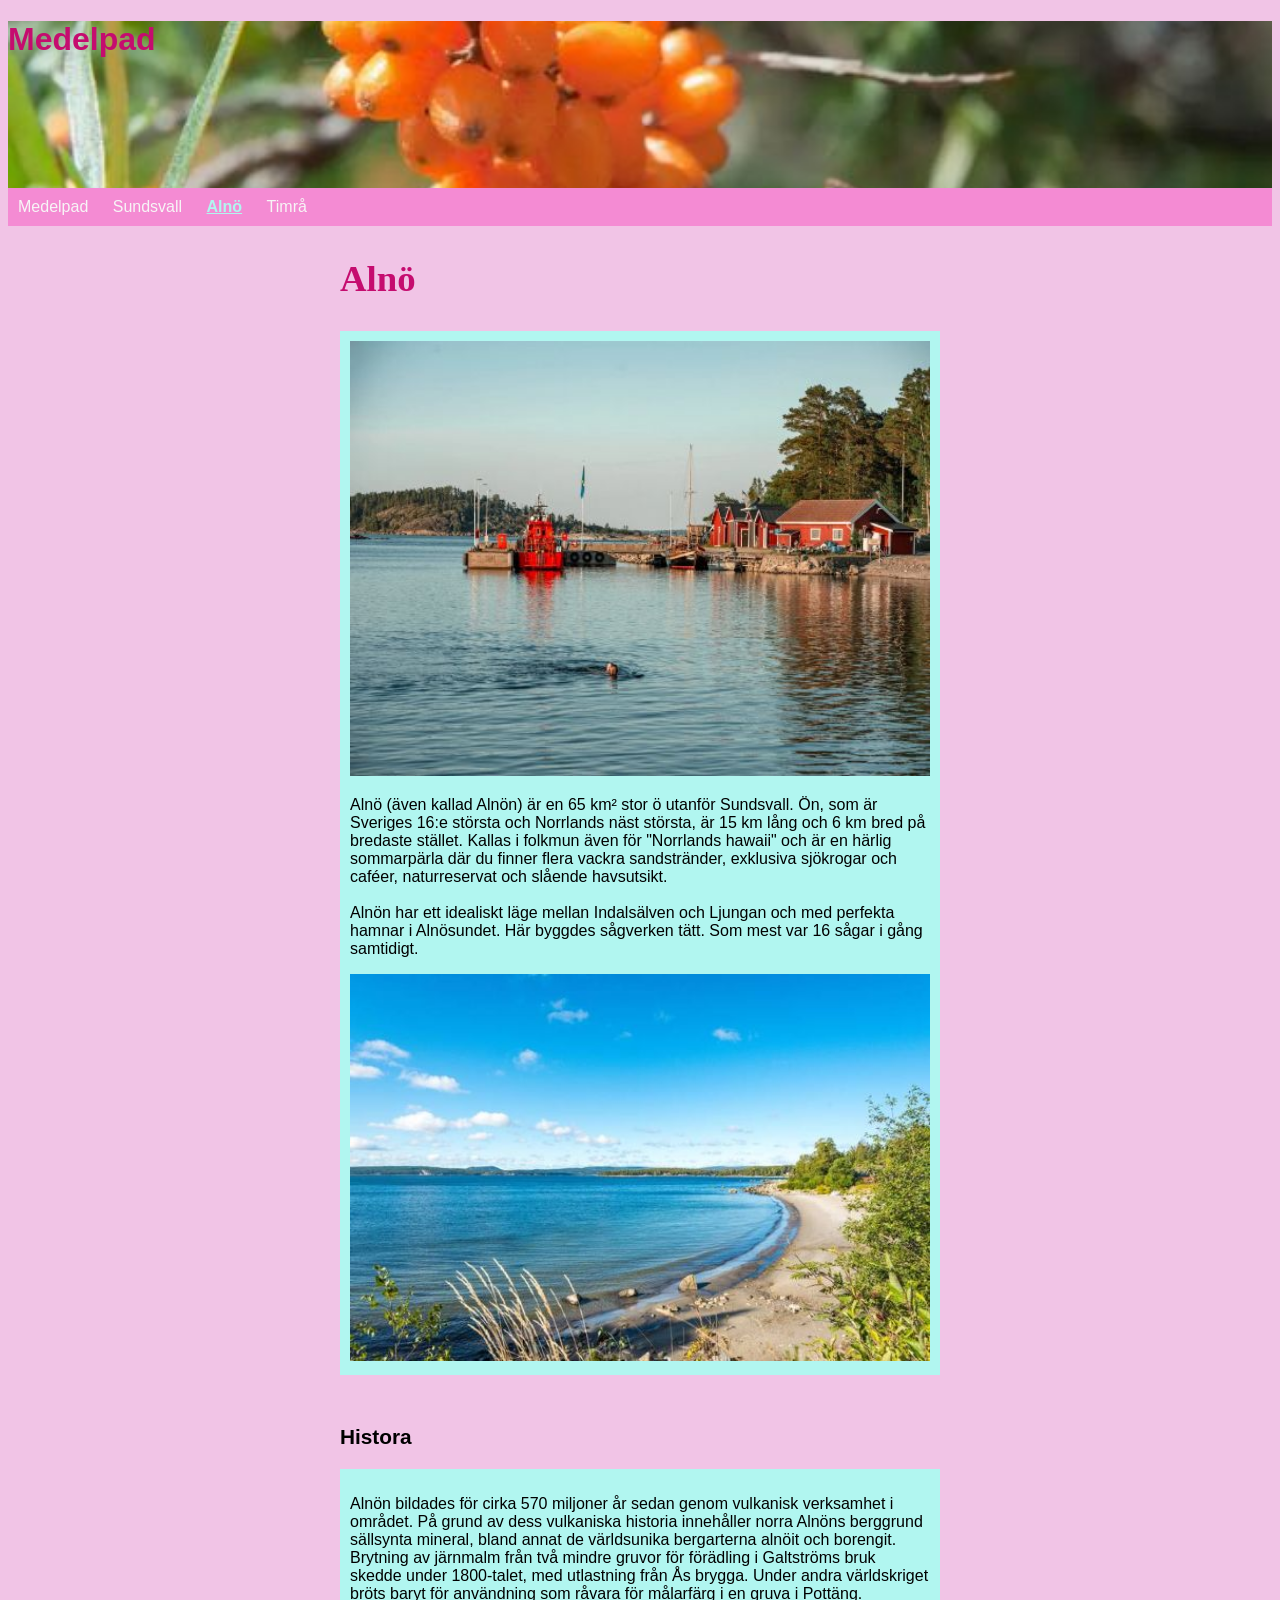
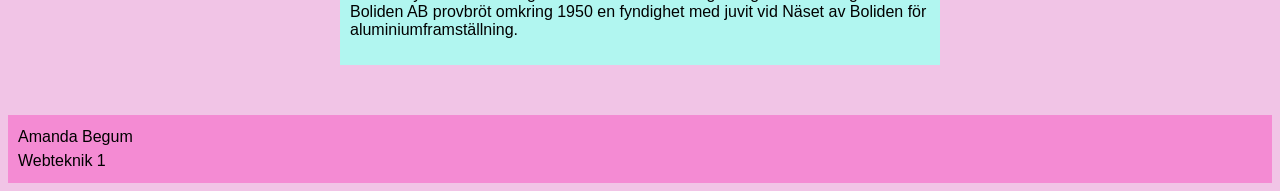
<file: Alnö.html>
<!DOCTYPE html>
<html lang="sv">

<head>
    <meta charset="UTF-8">
    <meta name="viewport" content="width=device-width, initial-scale=1.0">
    <title>Alnö</title>
    <link rel="stylesheet" href="style.css">
</head>

<body>
    <header>
        <h1>Medelpad</h1>
        <nav>
            <ul>
                <li><a href="index.html">Medelpad</a></li>
                <li><a href="Sundsvall.html">Sundsvall</a></li>
                <li><a href="Alnö.html" class="active">Alnö</a></li>
                <li><a href="Timrå.html">Timrå</a></li>
            </ul>
        </nav>
    </header>
    <main>
        <h2>Alnö</h2>

        <section>

            <img src="img/fiskeläge.jpg" alt="fiskeläge">

            <p>Alnö (även kallad Alnön) är en 65 km² stor ö utanför Sundsvall.
                Ön, som är Sveriges 16:e största och Norrlands näst största, är 15 km lång
                och 6 km bred på bredaste stället.
                Kallas i folkmun även för "Norrlands hawaii" och är en härlig sommarpärla där du finner
                flera vackra sandstränder, exklusiva sjökrogar och caféer, naturreservat och slående
                havsutsikt. <br> <br>

                Alnön har ett idealiskt läge mellan Indalsälven och Ljungan och med perfekta hamnar
                i Alnösundet. Här byggdes sågverken tätt. Som mest var 16 sågar i gång samtidigt.</p>

                <img src="img/Strand.jpg" alt="Strand">

        </section>

        <h3>Histora</h3>

        <section>
            <p>Alnön bildades för cirka 570 miljoner år sedan genom vulkanisk verksamhet i området.
                På grund av dess vulkaniska historia innehåller norra Alnöns berggrund sällsynta
                mineral, bland annat de världsunika bergarterna alnöit och borengit.<br>Brytning av
                järnmalm från två mindre gruvor för förädling i Galtströms bruk skedde under
                1800-talet, med utlastning från Ås brygga. Under andra världskriget bröts baryt
                för användning som råvara för målarfärg i en gruva i Pottäng.<br> Boliden AB
                provbröt omkring 1950 en fyndighet med juvit vid Näset av Boliden för
                aluminiumframställning.</p>
        </section>

    </main>
    <footer>
        <p>Amanda Begum</p>
        <p>Webteknik 1</p>
    </footer>

</body>

</html>
</file>
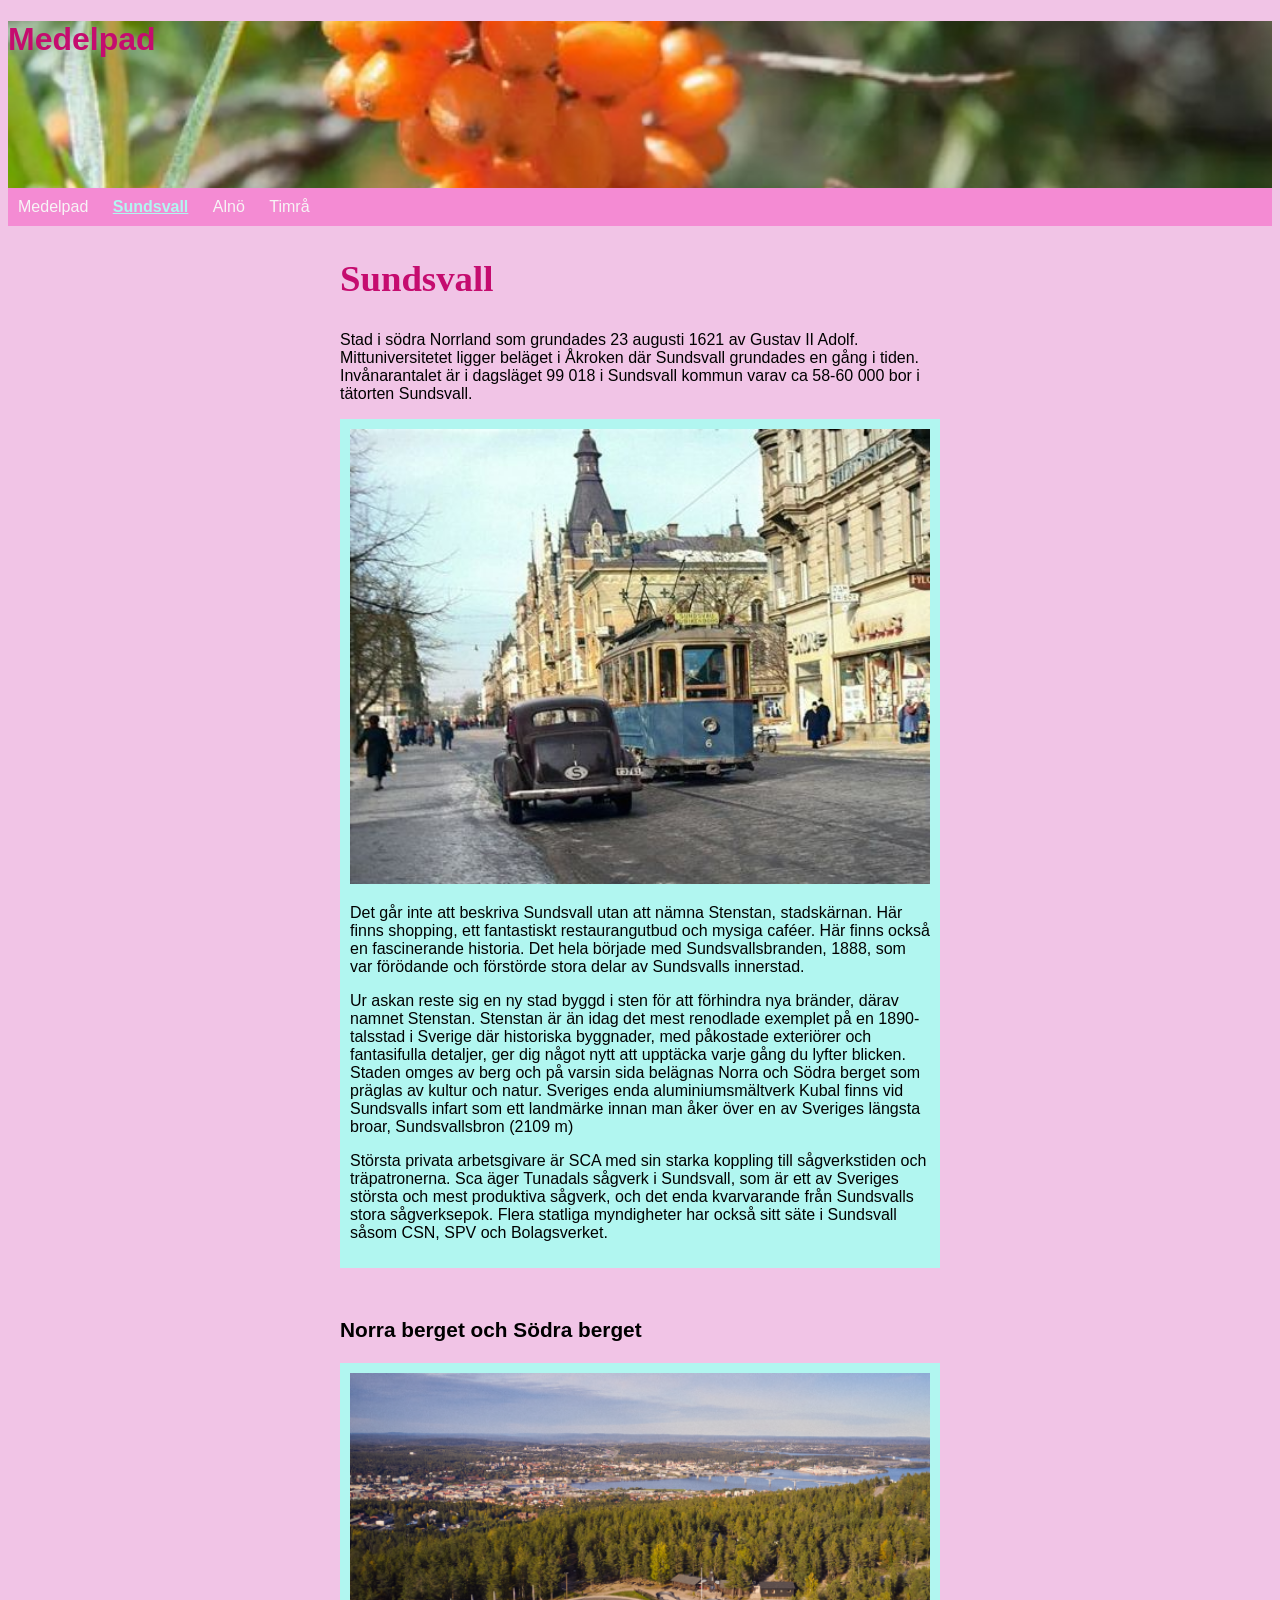
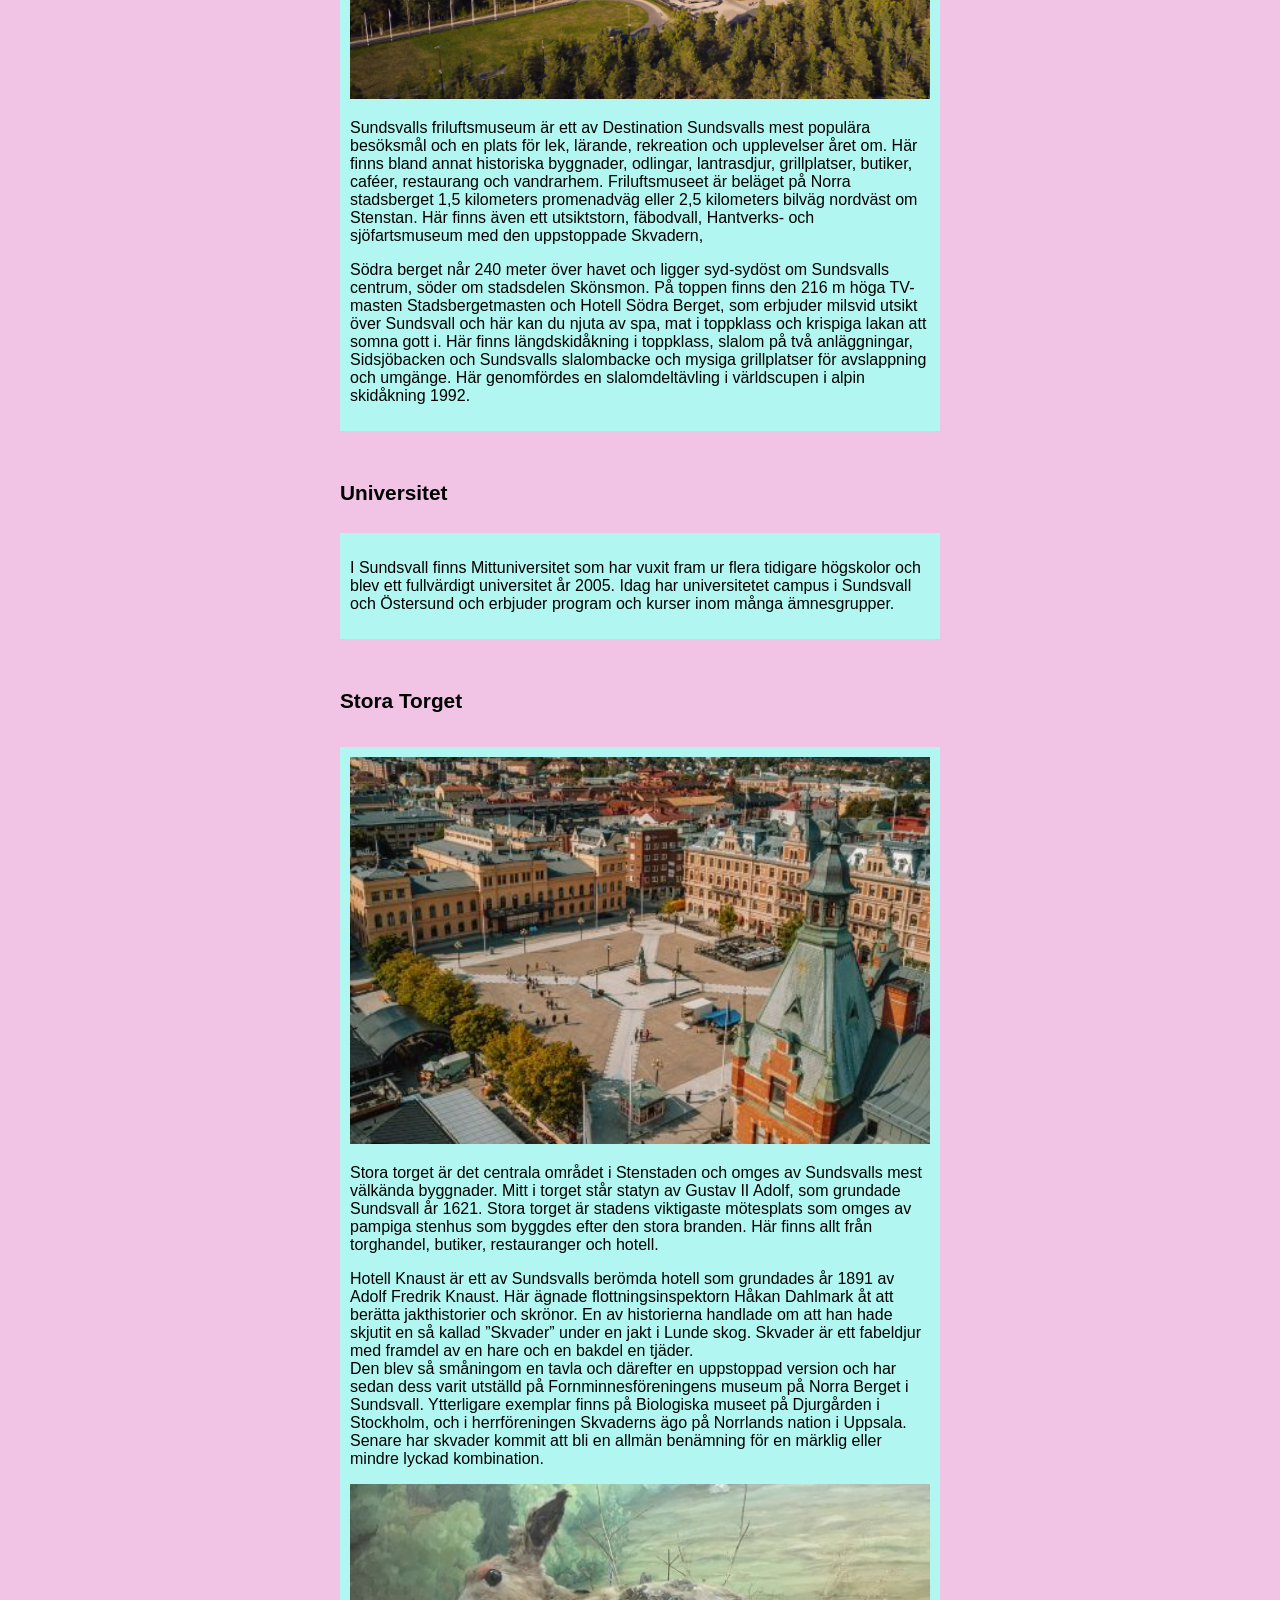
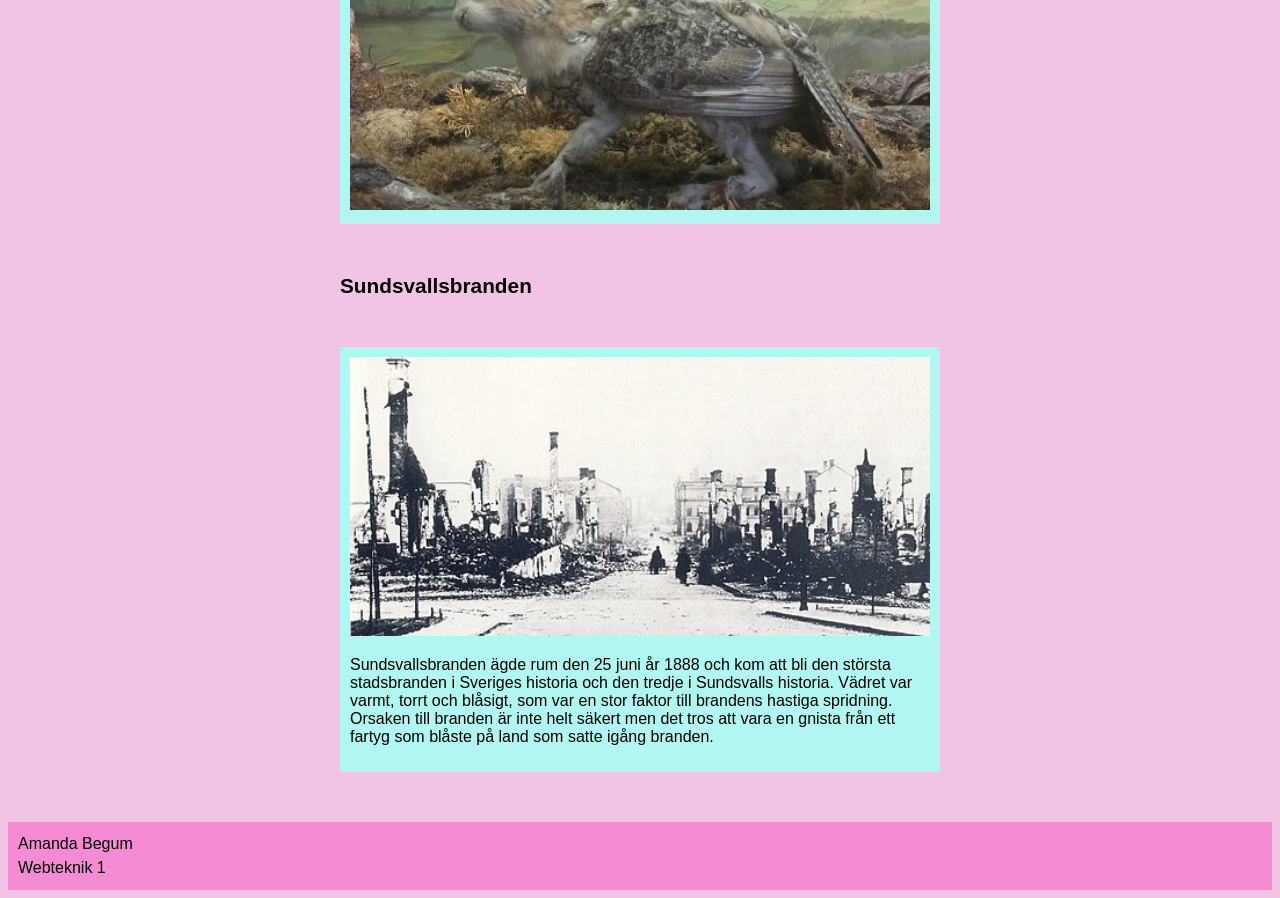
<file: Sundsvall.html>
<!DOCTYPE html>
<html lang="sv">

<head>
    <meta charset="UTF-8">
    <meta name="viewport" content="width=device-width, initial-scale=1.0">
    <title>Sundsvall</title>
    <link rel="stylesheet" href="style.css">
</head>

<body>
    <header>
        <h1>Medelpad</h1>

        <nav>
            <ul>
                <li><a href="index.html">Medelpad</a></li>
                <li><a href="Sundsvall.html" class="active">Sundsvall</a></li>
                <li><a href="Alnö.html">Alnö</a></li>
                <li><a href="Timrå.html">Timrå</a></li>
            </ul>
        </nav>
    </header>
    <main>
        <h2>Sundsvall</h2>

        <p>Stad i södra Norrland som grundades 23 augusti 1621 av Gustav II Adolf. <br>
            Mittuniversitetet ligger beläget i Åkroken där Sundsvall grundades en
            gång i tiden. <br> Invånarantalet är i dagsläget 99 018 i Sundsvall kommun
            varav ca 58-60 000 bor i tätorten Sundsvall.</p>

        <section>

            <img src="img/vintagesundsvall.jpg" alt="Vintage bild på Sundsvall">

            <p>Det går inte att beskriva Sundsvall utan att nämna Stenstan, stadskärnan.
             Här finns shopping, ett fantastiskt restaurangutbud och mysiga caféer.
                Här finns också en fascinerande historia. Det hela började med Sundsvallsbranden, 1888,
                som var förödande och förstörde stora delar av Sundsvalls innerstad.</p>
                
                <p>Ur askan reste sig
                en ny stad byggd i sten för att förhindra nya bränder, därav namnet Stenstan. Stenstan
                är än idag det mest renodlade exemplet på en 1890-talsstad i Sverige där historiska byggnader,
                med påkostade exteriörer och fantasifulla detaljer, ger dig något nytt att upptäcka varje gång
                du lyfter blicken. Staden omges av berg och på varsin sida belägnas Norra och Södra
                berget som präglas av kultur och natur.
                Sveriges enda aluminiumsmältverk Kubal finns vid Sundsvalls infart som ett landmärke innan man
                åker över en av Sveriges längsta broar, Sundsvallsbron (2109 m)</p> 

            <p>Största privata arbetsgivare är SCA med sin starka koppling till sågverkstiden och träpatronerna.
                Sca äger Tunadals sågverk i Sundsvall, som är ett av Sveriges största och mest produktiva sågverk,
                och det enda kvarvarande från Sundsvalls stora sågverksepok. Flera statliga myndigheter har också
                sitt säte i Sundsvall såsom CSN, SPV och Bolagsverket.</p>

        </section>

        <h3>Norra berget och Södra berget</h3>

        <section>

            <img src="img/södraberget.png" alt="Södra berget">

            <p>Sundsvalls friluftsmuseum är ett av Destination Sundsvalls mest populära 
                besöksmål och en plats för lek, lärande, rekreation och upplevelser 
                året om. Här finns bland annat historiska byggnader, odlingar, lantrasdjur, 
                grillplatser, butiker, caféer, restaurang och vandrarhem. Friluftsmuseet 
                är beläget på Norra stadsberget 1,5 kilometers promenadväg eller 
                2,5 kilometers bilväg nordväst om Stenstan. Här finns även ett utsiktstorn, 
                fäbodvall, Hantverks- och sjöfartsmuseum med den uppstoppade Skvadern, </p>


            <p>Södra berget når 240 meter över havet och ligger syd-sydöst om
                Sundsvalls centrum, söder om stadsdelen Skönsmon. På toppen finns
                den 216 m höga TV-masten Stadsbergetmasten och Hotell Södra Berget, 
                som erbjuder milsvid utsikt över Sundsvall och här kan du njuta av spa,
                mat i toppklass och krispiga lakan att somna gott i. Här finns längdskidåkning 
                i toppklass, slalom på två anläggningar, Sidsjöbacken och Sundsvalls slalombacke och 
                mysiga grillplatser för avslappning och umgänge. Här genomfördes en 
                slalomdeltävling i världscupen i alpin skidåkning 1992.</p>

        </section>


        <h4>Universitet</h4>

        <section>

            <p>I Sundsvall finns Mittuniversitet som har vuxit fram ur flera
                tidigare högskolor och blev ett fullvärdigt universitet år 2005.
                Idag har universitetet campus i Sundsvall och Östersund och erbjuder
                program och kurser inom många ämnesgrupper. </p>

        </section>



        <h5>Stora Torget</h5>

        <section>

            <img src="img/Storatorget.jpg" alt="Marmortrappa">

            <p>Stora torget är det centrala området i Stenstaden och omges av Sundsvalls
                mest välkända byggnader. Mitt i torget står statyn av Gustav II Adolf, som
                grundade Sundsvall år 1621. Stora torget är stadens viktigaste mötesplats som
                omges av pampiga stenhus som byggdes efter den stora branden. Här finns allt från
                torghandel, butiker, restauranger och hotell.</p>

            <p> Hotell Knaust är ett av Sundsvalls berömda hotell som grundades år 1891 av Adolf Fredrik Knaust. Här ägnade
                flottningsinspektorn Håkan Dahlmark åt att berätta jakthistorier och skrönor.
                En av historierna handlade om att han hade skjutit en så kallad ”Skvader” under en
                jakt i Lunde skog. Skvader är ett fabeldjur med framdel av en hare och en bakdel
                en tjäder. <br>
                Den blev så småningom en tavla och därefter en uppstoppad version och har sedan dess varit
                utställd på Fornminnesföreningens museum på Norra Berget i Sundsvall. Ytterligare exemplar finns på
                Biologiska museet på Djurgården i Stockholm, och i herrföreningen Skvaderns ägo på Norrlands nation
                i Uppsala. Senare har skvader kommit att bli en allmän benämning för en märklig eller mindre 
                lyckad kombination.</p>

            <img src="img/skvader.jpg" alt="Skvader">

        </section>


        <h6>Sundsvallsbranden</h6>

        <section>

            <img src="img/Sundsvallsbranden.jpg" alt="Bild på Sundsvallsbranden">

            <p>Sundsvallsbranden ägde rum den 25 juni år 1888 och kom att bli den största
                stadsbranden i Sveriges historia och den tredje i Sundsvalls historia. Vädret
                var varmt, torrt och blåsigt, som var en stor faktor till brandens hastiga spridning.
                Orsaken till branden är inte helt säkert men det tros att vara en gnista från ett fartyg
                som blåste på land som satte igång branden. </p>

        </section>





    </main>
    <footer>
        <p>Amanda Begum</p>
        <p>Webteknik 1</p>
    </footer>

</body>

</html>
</file>
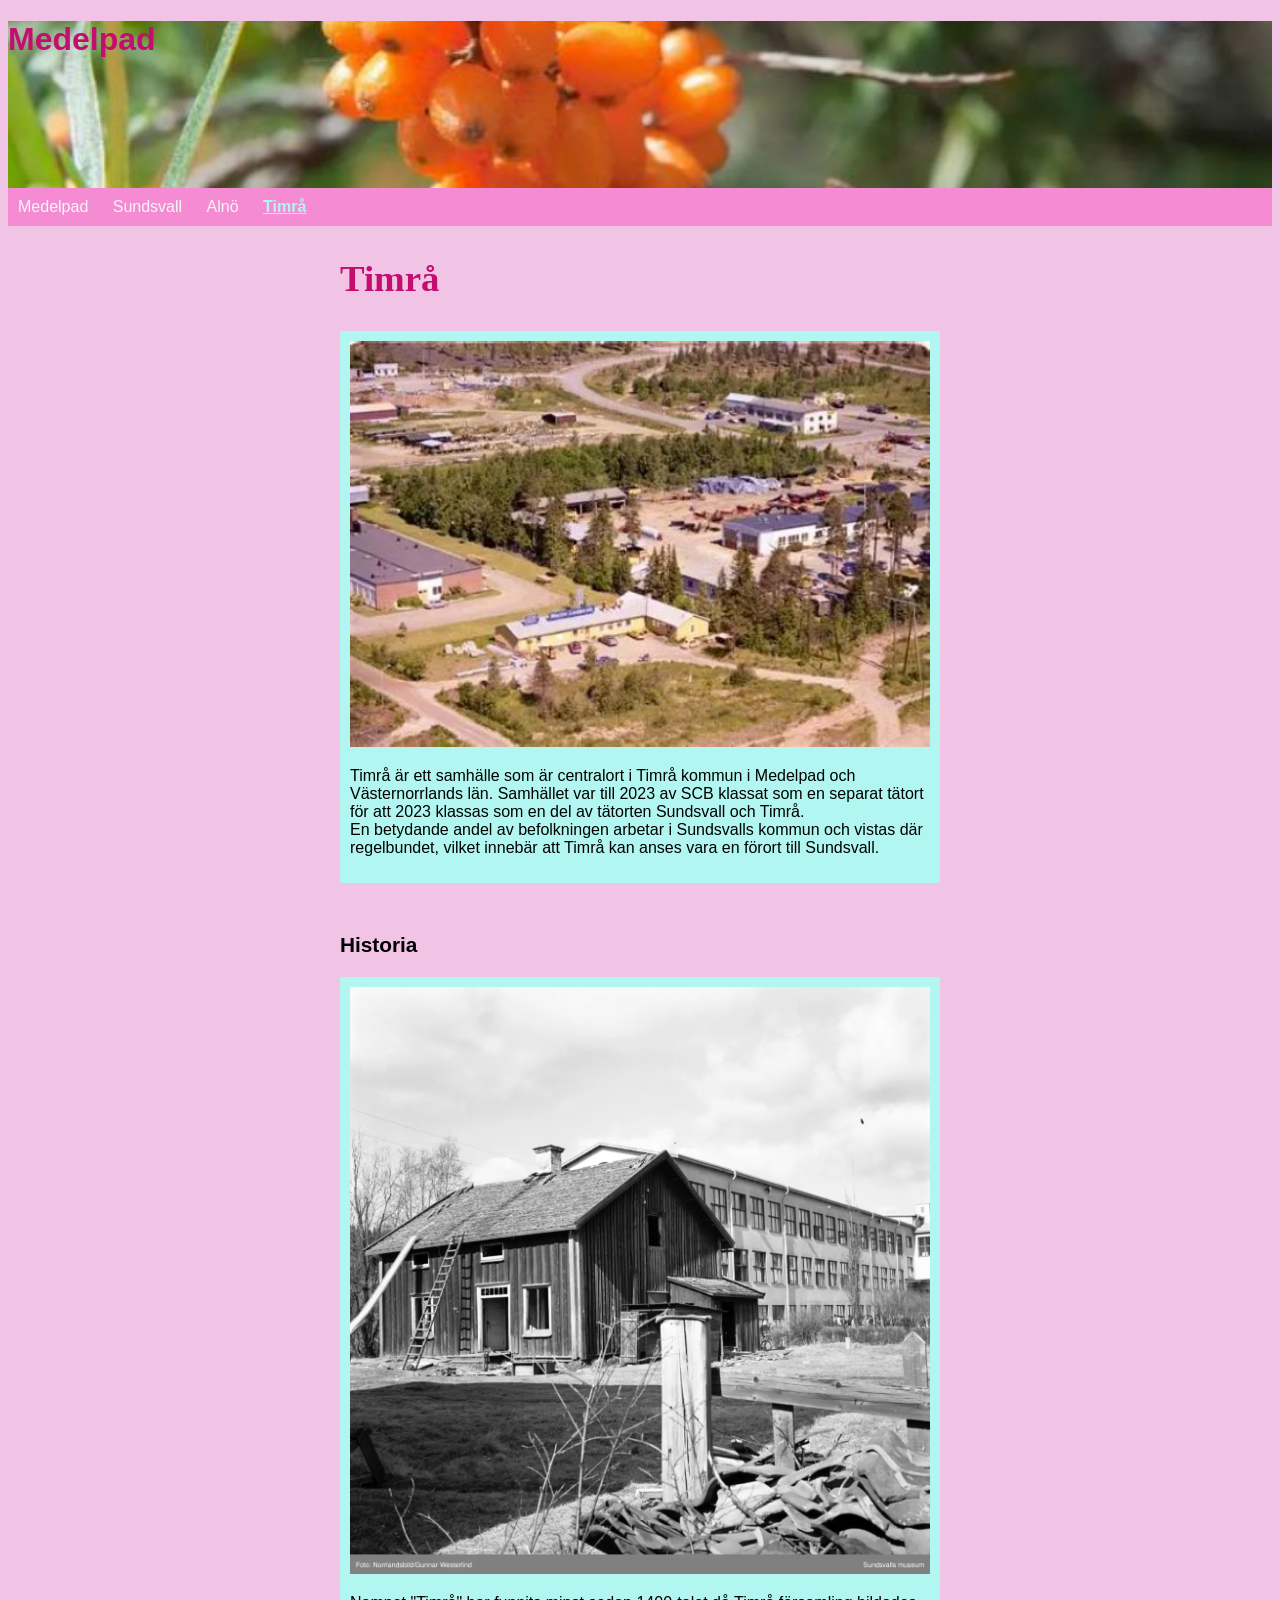
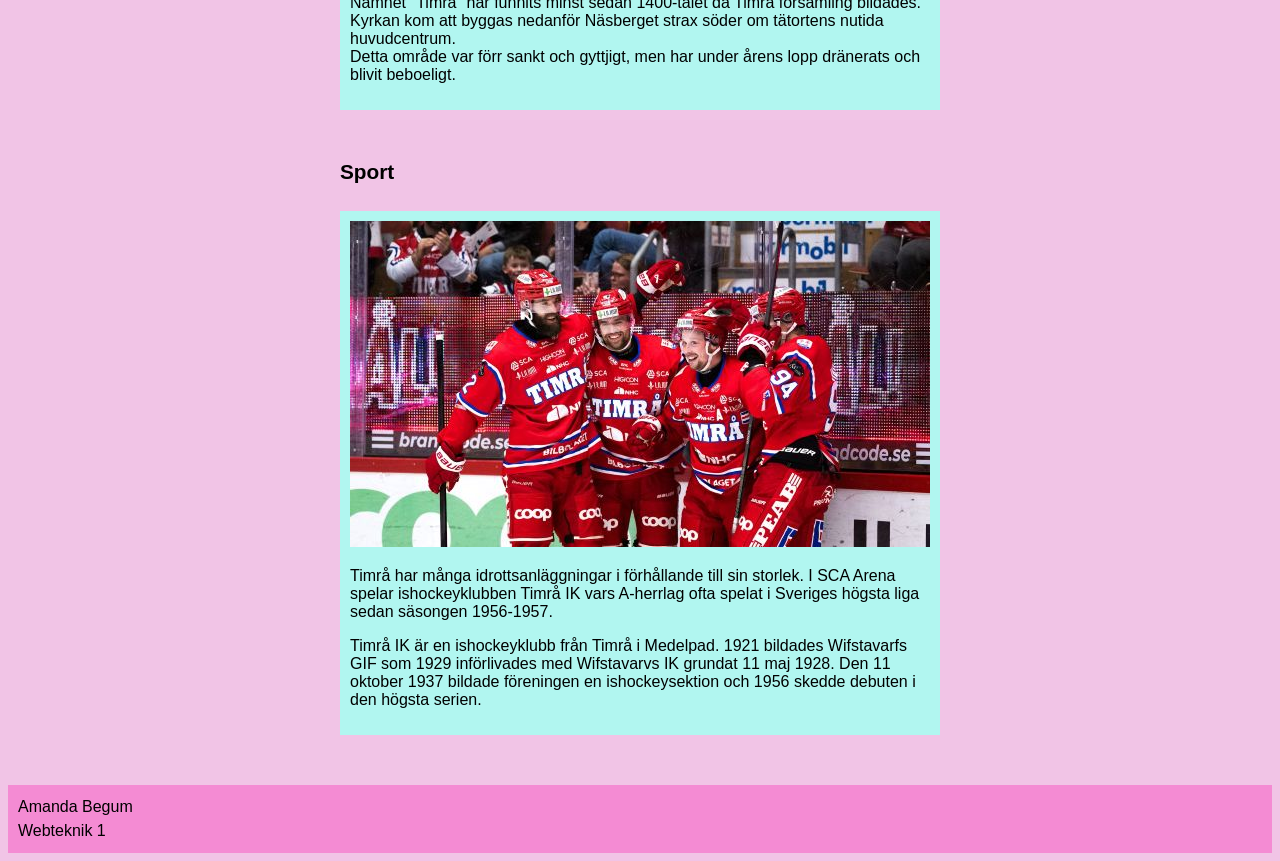
<file: Timrå.html>
<!DOCTYPE html>
<html lang="sv">

<head>
    <meta charset="UTF-8">
    <meta name="viewport" content="width=device-width, initial-scale=1.0">
    <title>Timrå</title>
    <link rel="stylesheet" href="style.css">
</head>

<body>
    <header>
        <h1>Medelpad</h1>
        <nav>
            <ul>
                <li><a href="index.html">Medelpad</a></li>
                <li><a href="Sundsvall.html">Sundsvall</a></li>
                <li><a href="Alnö.html">Alnö</a></li>
                <li><a href="Timrå.html" class="active">Timrå</a></li>
            </ul>
        </nav>
    </header>
    <main>
        <h2>Timrå</h2>

        <section>

            <img src="img/Timrå.jpg" alt="Timrå">

            <p>Timrå är ett samhälle som är centralort i Timrå kommun i Medelpad
                och Västernorrlands län. Samhället var till 2023 av SCB klassat som
                en separat tätort för att 2023 klassas som en del av tätorten Sundsvall och Timrå. <br>
                En betydande andel av befolkningen arbetar i Sundsvalls kommun och vistas där
                regelbundet, vilket innebär att Timrå kan anses vara en förort till Sundsvall.</p>


        </section>

        <h3>Historia</h3>

        <section>
            <img src="img/Gamlahus.webp" alt="Gamla hus">

            <p>Namnet "Timrå" har funnits minst sedan 1400-talet då Timrå församling bildades.
                Kyrkan kom att byggas nedanför Näsberget strax söder om tätortens nutida huvudcentrum.
                <br>Detta område var förr sankt och gyttjigt, men har under årens lopp dränerats och blivit
                beboeligt.</p>

        </section>

        <h4>Sport</h4>

        <section>
            <img src="img/timråik.jpg" alt="Timrå IK">
            <p>Timrå har många idrottsanläggningar i förhållande till sin storlek.
                I SCA Arena spelar ishockeyklubben Timrå IK vars A-herrlag ofta spelat
                i Sveriges högsta liga sedan säsongen 1956-1957.</p>

            <p>Timrå IK är en ishockeyklubb från Timrå i Medelpad. 1921 bildades 
                Wifstavarfs GIF som 1929 införlivades med Wifstavarvs IK grundat 
                11 maj 1928. Den 11 oktober 1937 bildade föreningen en ishockeysektion
                och 1956 skedde debuten i den högsta serien.</p>
        </section>






    </main>
    <footer>
        <p>Amanda Begum</p>
        <p>Webteknik 1</p>
    </footer>

</body>

</html>
</file>
<file: style.css>
@charset "utf-8";
/* TYPOGRAFI */
html {
    font-family: Verdana, Geneva, Tahoma, sans-serif;
}

h1 {
    color: rgb(197, 12, 111);
}

h2 {
    color: rgb(197, 12, 111);
    font-size: 2.3rem;
    font-family:Cambria, Cochin, Georgia, Times, 'Times New Roman', serif;
}

h3 {
    font-size: 1.3rem;
}

h4 {
    font-size: 1.3rem;
}

h5 {
    font-size: 1.3rem;
}

h6 {
    font-size: 1.3rem;
}

/* ELEMENT */
 body { 
     background-color: rgb(241, 196, 230); 
} 

 header {
    background-image: url(img/havtorn.jpg);
    background-size: cover;
    background-position: center;
    
 } 

footer {
    background-color: rgb(244, 139, 211);
    padding: 10px;
}

footer p {
    margin: 0;
    line-height: 1.5em;
}

main {
     max-width: 600px;
    margin: 0 auto;
}

section {
    background-color: rgb(177, 246, 240);
    margin-bottom: 50px;
    padding: 10px;
}

section img {
    width: 100%;
}

#main-page h2 {
    text-align: center;
}


/* NAVIGATION */
nav {
    background-color:rgb(244, 139, 211);
    margin-top: 130px;
}

nav ul {
    list-style: none;
    padding: 10px;
}

nav li {
    display: inline;
    padding-right: 20px;
}

nav a.active {
    font-weight: bold;
    color: rgb(177, 246, 240);
    text-decoration: underline;
}

section a.active {
    color:rgb(240, 14, 135);
}

/* LÄNKAR */
a {
    color: rgb(247, 245, 246);
    text-decoration: none ;
}

a:hover {
    text-decoration: underline ;
}
</file>
